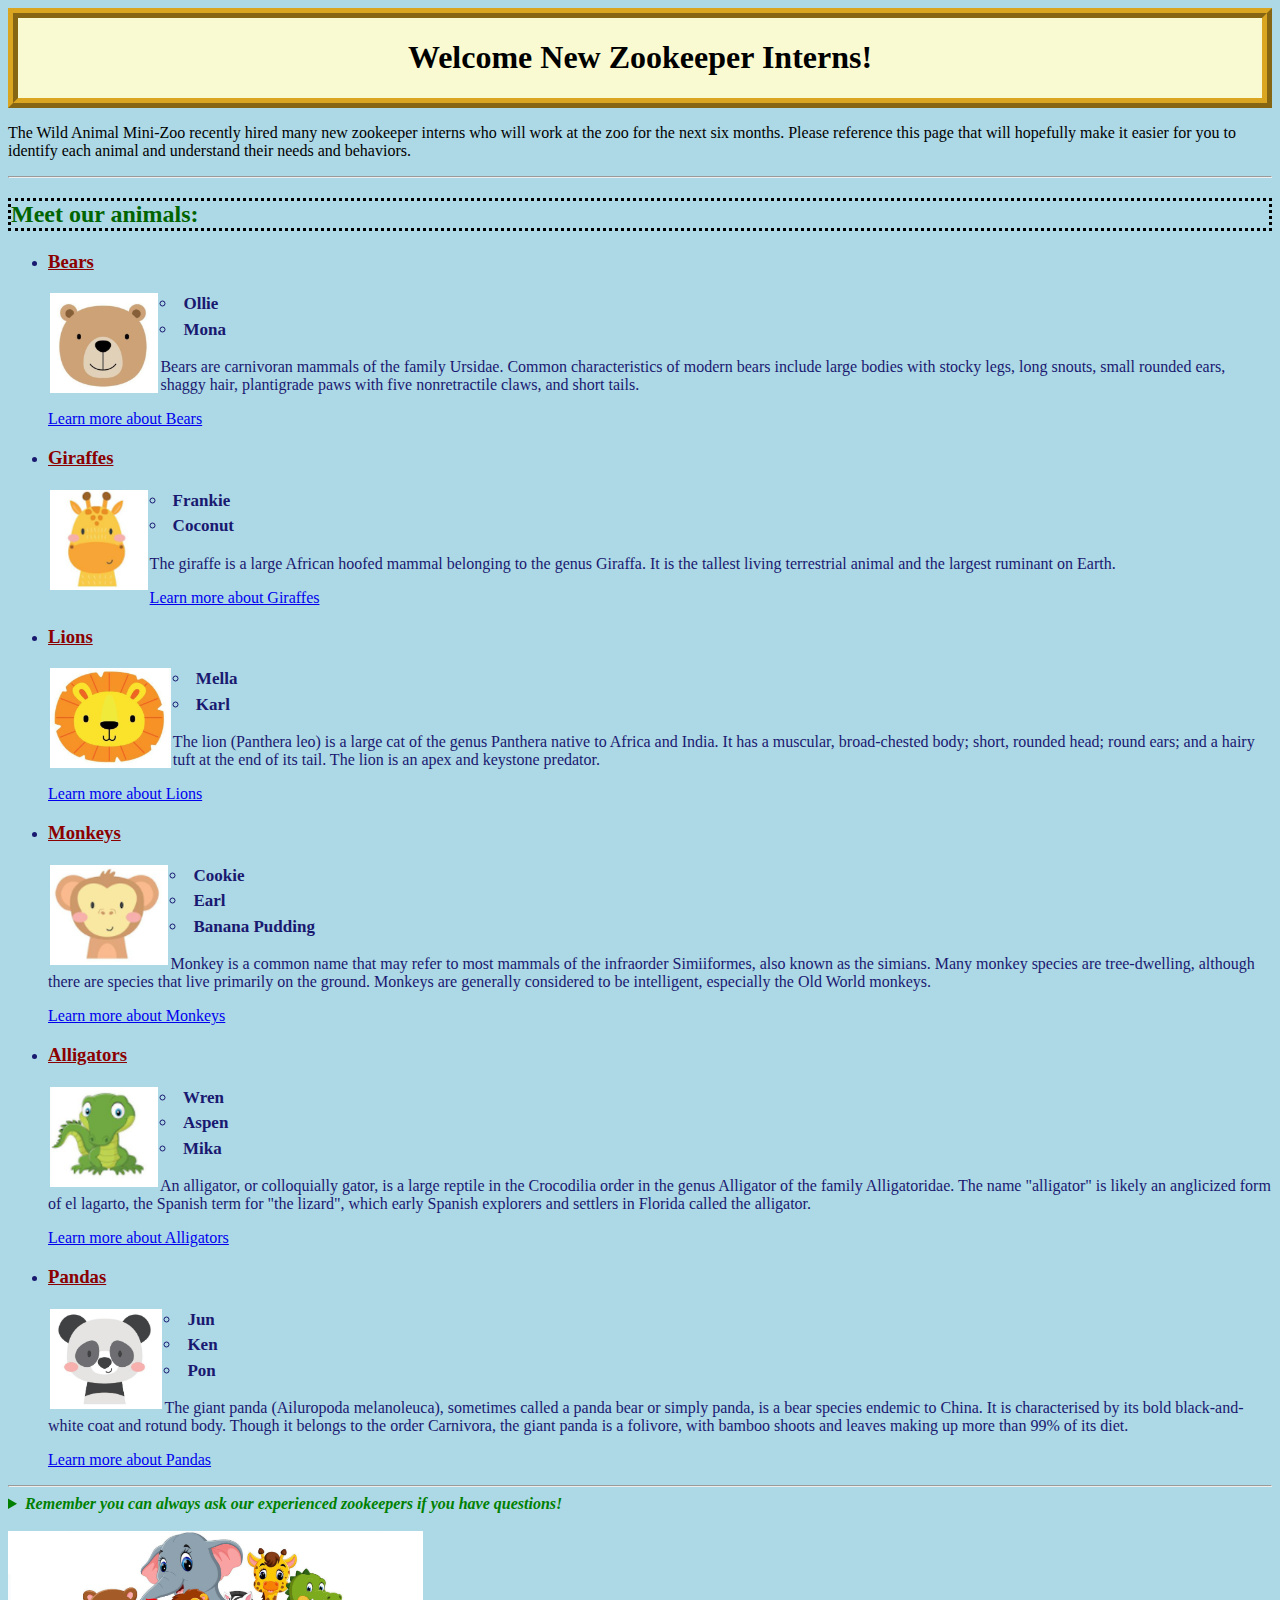
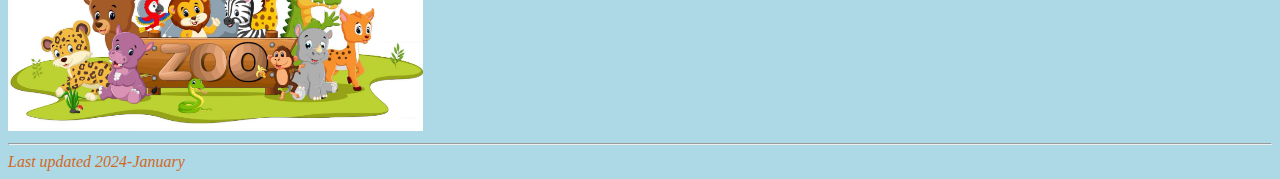
<file: block05/index.html>
<!DOCTYPE html>
<html lang="en">
<head>
    <meta charset="UTF-8">
    <meta name="viewport" content="width=device-width, initial-scale=1.0">
    <link rel="stylesheet" href="style.css" />
    <title>Wild Animal Mini-Zoo Residents</title>
</head>
<body>
    <header><h1>Welcome New Zookeeper Interns!</h1>
    </header>
    <p>The Wild Animal Mini-Zoo recently hired many new zookeeper interns who will work at the zoo for the next six months. Please reference this page that will hopefully make it easier for you to identify each animal and understand their needs and behaviors.
    </p>
    <hr>
    <article class="animal">
       <h2>Meet our animals:</h2> 
       <article class="animal-details">
        <ul>
            <section>
        <li><h3>Bears</h3></li>
        <img
  class="icon"
  height="100px"
  src="Bear2.png"
  alt="Bear"/>
  <article class="animal-name">    
    <ul>
    <li>Ollie</li>
    <li>Mona</li>
</ul>
  </article> 
            
            <p>Bears are carnivoran mammals of the family Ursidae. Common characteristics of modern bears include large bodies with stocky legs, long snouts, small rounded ears, shaggy hair, plantigrade paws with five nonretractile claws, and short tails.
            </p>
            <p>
                <a href="https://en.wikipedia.org/wiki/Bear">Learn more about Bears</a>
            </p>
            </section>
            <section>
            <li><h3>Giraffes</h3></li>
            <img
  class="icon"
  height="100px"
  src="Giraffe1.png"
  alt="Giraffe"/>
  
  <article class="animal-name">   
            <ul>
                <li>Frankie</li>
                <li>Coconut</li>
            </ul>
  </article>
            <p>
                The giraffe is a large African hoofed mammal belonging to the genus Giraffa. It is the tallest living terrestrial animal and the largest ruminant on Earth.
            </p>
           
            <p>
                <a href="https://en.wikipedia.org/wiki/Giraffe">Learn more about Giraffes</a>
            </p>
        </section>
        <section>
            <li><h3>Lions</h3></li>
            <img
  class="icon"
  height="100px"
  src="Lion2.png"
  alt="Lion"/>
  <article class="animal-name">
            <ul>
                <li>Mella</li>
                <li>Karl</li>
            </ul>
  </article>

            <p>
                The lion (Panthera leo) is a large cat of the genus Panthera native to Africa and India. It has a muscular, broad-chested body; short, rounded head; round ears; and a hairy tuft at the end of its tail. The lion is an apex and keystone predator.
            </p>
            <p>
                <a href="https://en.wikipedia.org/wiki/Lion">Learn more about Lions</a>
            </p>
        </section>
        <section>
            <li><h3>Monkeys</h3></li>
            <img
  class="icon"
  height="100px"
  src="Monkey1.png"
  alt="Monkey"/>
  <article class="animal-name">   
            <ul>
                <li>Cookie</li>
                <li>Earl</li>
                <li>Banana Pudding</li>
            </ul>
  </article>
            <p>
                Monkey is a common name that may refer to most mammals of the infraorder Simiiformes, also known as the simians. Many monkey species are tree-dwelling, although there are species that live primarily on the ground. Monkeys are generally considered to be intelligent, especially the Old World monkeys.
            </p>
            <p>
                <a href="https://en.wikipedia.org/wiki/Monkey">Learn more about Monkeys</a>
            </p>
        </section>
        <section>
            <li><h3>Alligators</h3></li>
            <img
  class="icon"
  height="100px"
  src="Gator1.png"
  alt="Alligator"/>
  <article class="animal-name">   
            <ul>
                <li>Wren</li>
                <li>Aspen</li>
                <li>Mika</li>
            </ul>
  </article>
            <p>
                An alligator, or colloquially gator, is a large reptile in the Crocodilia order in the genus Alligator of the family Alligatoridae.  The name "alligator" is likely an anglicized form of el lagarto, the Spanish term for "the lizard", which early Spanish explorers and settlers in Florida called the alligator.
            </p>
            <p>
                <a href="https://en.wikipedia.org/wiki/Alligator">Learn more about Alligators</a>
            </p>
        </section>
        <section>
            <li><h3>Pandas</h3></li>
            <img
  class="icon"
  height="100px"
  src="Panda1.png"
  alt="Panda"/>
  <article class="animal-name">   
            <ul>
                <li>Jun</li>
                <li>Ken</li>
                <li>Pon</li>
            </ul>
  </article>
            <p>
                The giant panda (Ailuropoda melanoleuca), sometimes called a panda bear or simply panda, is a bear species endemic to China. It is characterised by its bold black-and-white coat and rotund body. 
                Though it belongs to the order Carnivora, the giant panda is a folivore, with bamboo shoots and leaves making up more than 99% of its diet.
            </p>
            <p>
                <a href="https://en.wikipedia.org/wiki/Giant_panda">Learn more about Pandas</a>
            </p>
        </section>
        </ul>
    </article>
    <hr>
        <section>
            <details>
                <summary><strong><i>Remember you can always ask our experienced zookeepers if you have questions!</i></strong>
                </summary>
                <ul>
                    <li>Contact <a href=mailto:zookeeper@wamz.org>zookeeper@wamz.org</a> </li>
                    <li>Call 1-800-288-3966 (1-800-CUTE ZOO)</li>
                </ul>
                </details>
                <br>
            <img
            class="outro"
            height="200px"
            src="zoo.png"
            alt="Zoo"/>
        </section>    
        <hr>
            
    <footer><i>Last updated 2024-January
        <!-- Make sure to update this section each time you make changes to this page -->
    </i>
    </footer>

</body>
</html>
</file>
<file: block05/style.css>
body{
    background:lightblue
}

header {
    border: 10px goldenrod ridge; 
    text-align: center;
    background: lightgoldenrodyellow;
}

h1 {
 color:black;
}

h2 {
    border: 3px black dotted; 
    color:darkgreen
}

h3 {
  color:darkred;
  text-decoration-line: underline;
}

.icon {
float:left;
margin:2px;
}

.animal-name {
list-style-position:inside;
font: bold 17px/1.5 cursive;
}

summary {
 color:green
}

section {
color:midnightblue ; 
}

p {
word-wrap: break-word
}
footer {
 color:chocolate;
}
</file>
